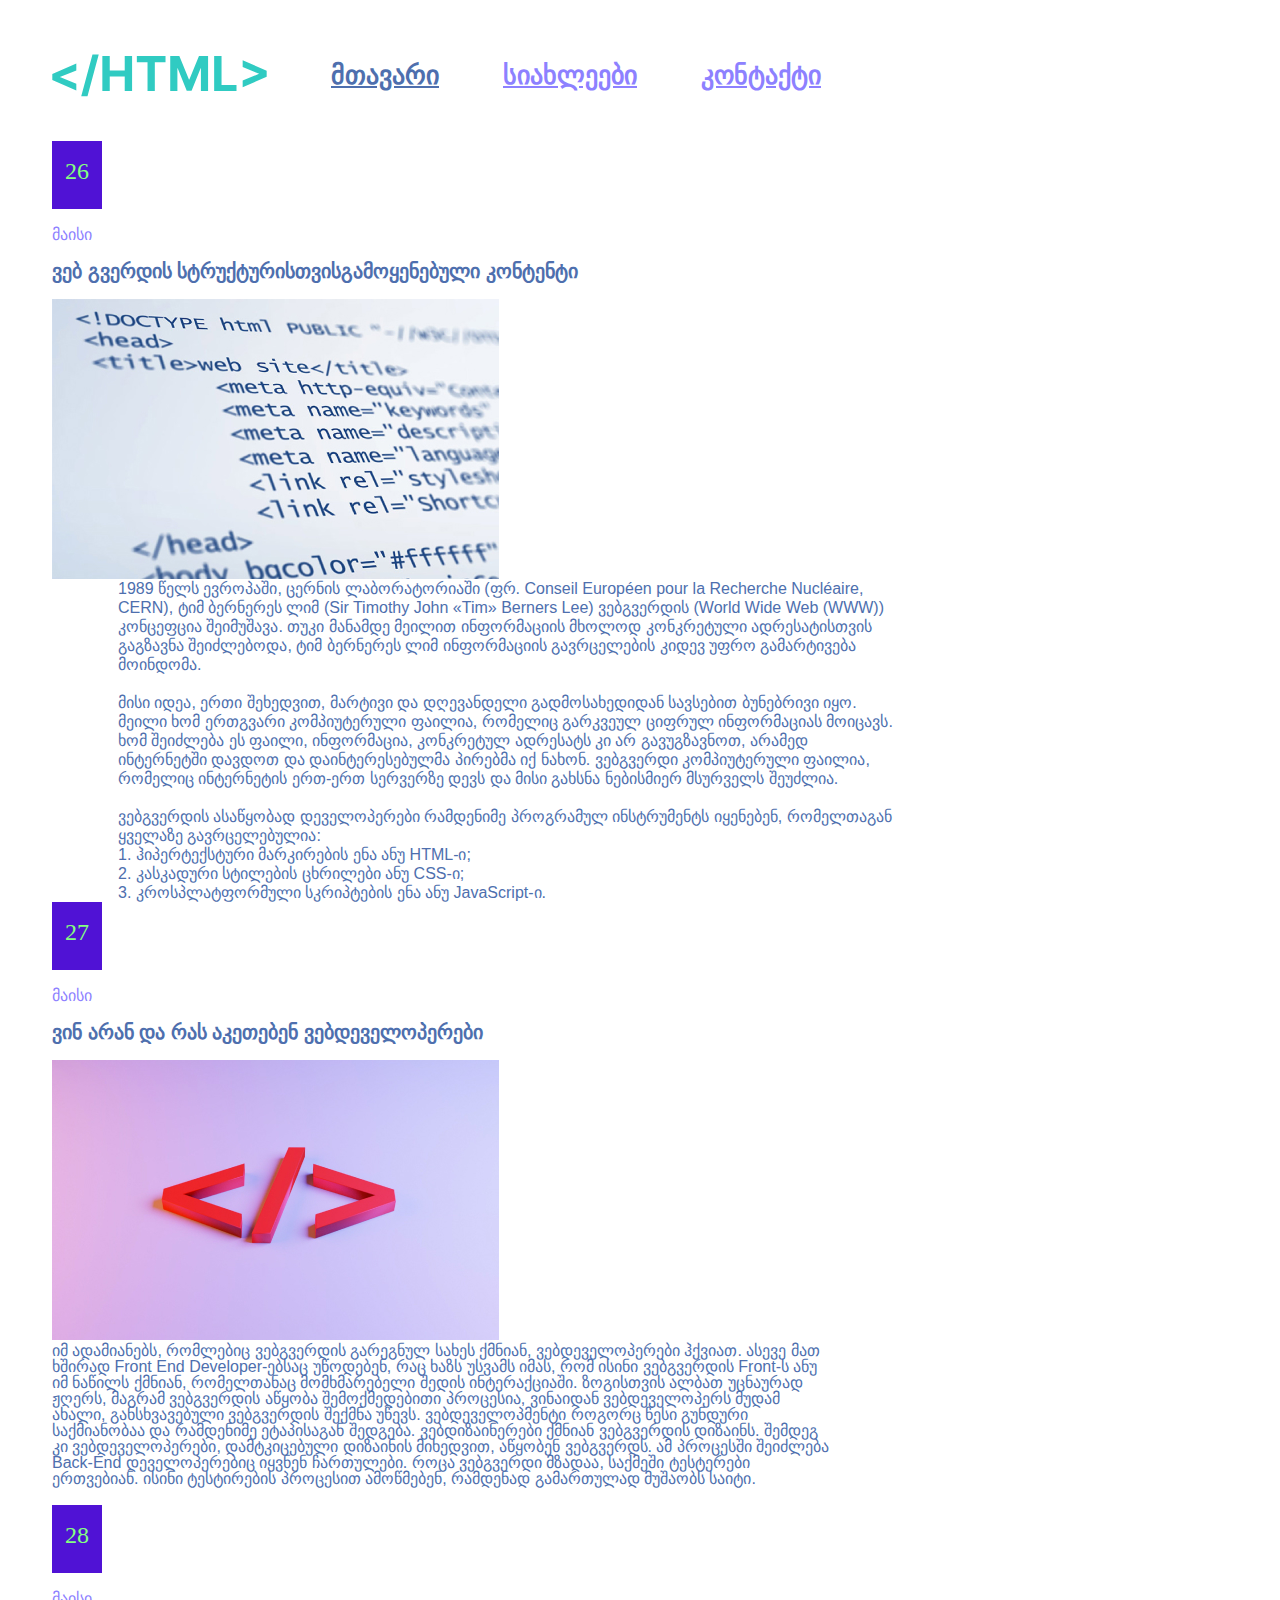
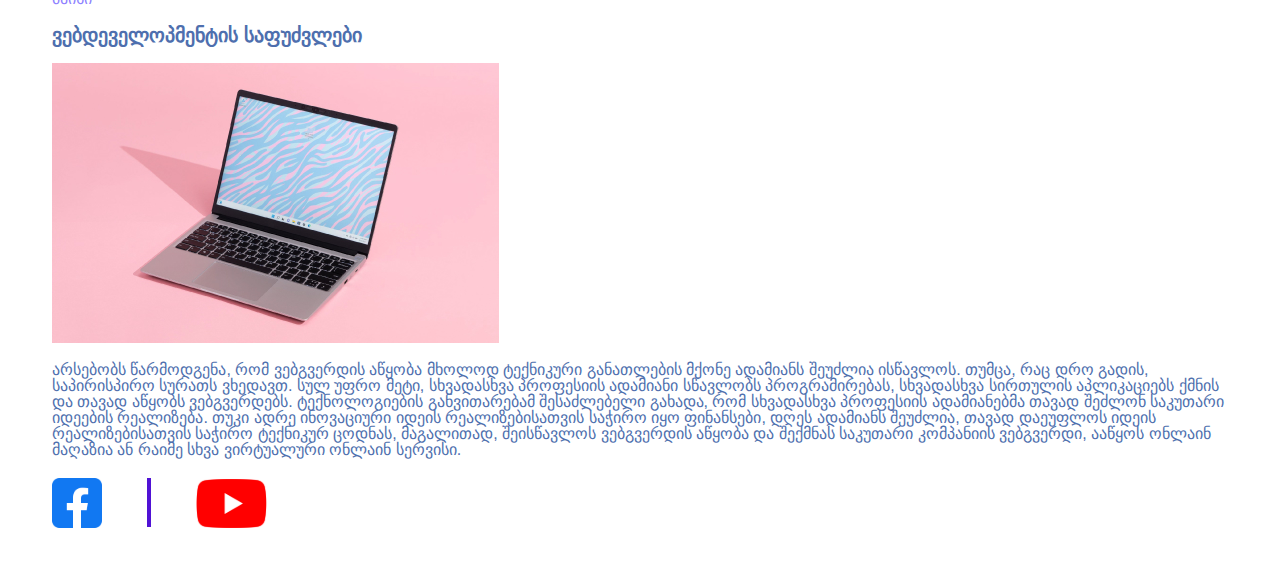
<file: index.html>
<!DOCTYPE html>
<html>
<head>
	
	<title>davaleba 3</title>
	
	<link rel="stylesheet" href="https://cdn.web-fonts.ge/fonts/alk-sanet/css/alk-sanet.min.css">
	<link rel="stylesheet" type="text/css" href="styles/reset.css">
	<link rel="stylesheet" type="text/css" href="styles/style.css">
</head>
<body>
	<header>
		<img class="logo" src="images/logo.svg">
		<nav>
			<ul>
				<li><a href="#" class="active">მთავარი</a> </li>
				<li><a href="pages/news.html">სიახლეები</a></li>
				<li><a href="pages/contact.html">კონტაქტი</a></li>
			</ul>
		</nav>
	</header>
	<section>
		<div class="day">26</div>
		<h2>მაისი</h2>
		<h3 class="ff">ვებ გვერდის სტრუქტურისთვისგამოყენებული კონტენტი</h3

		
            <div>
			<img class="baneri" src="images/1.jpg">
			     <div class="image">
				<p class="ff">1989 წელს ევროპაში, ცერნის ლაბორატორიაში (ფრ. Conseil Européen pour la Recherche Nucléaire, CERN), ტიმ ბერნერეს ლიმ (Sir Timothy John «Tim» Berners Lee) ვებგვერდის (World Wide Web (WWW)) კონცეფცია შეიმუშავა. თუკი მანამდე მეილით ინფორმაციის მხოლოდ კონკრეტული ადრესატისთვის გაგზავნა შეიძლებოდა, ტიმ ბერნერეს ლიმ ინფორმაციის გავრცელების კიდევ უფრო გამარტივება მოინდომა.</p><br>
			<p class="ff">მისი იდეა, ერთი შეხედვით, მარტივი და დღევანდელი გადმოსახედიდან სავსებით ბუნებრივი იყო. მეილი ხომ ერთგვარი კომპიუტერული ფაილია, რომელიც გარკვეულ ციფრულ ინფორმაციას მოიცავს. ხომ შეიძლება ეს ფაილი, ინფორმაცია, კონკრეტულ ადრესატს კი არ გავუგზავნოთ, არამედ ინტერნეტში დავდოთ და დაინტერესებულმა პირებმა იქ ნახონ. ვებგვერდი კომპიუტერული ფაილია, რომელიც ინტერნეტის ერთ-ერთ სერვერზე დევს და მისი გახსნა ნებისმიერ მსურველს შეუძლია.</p><br>
			<p class="ff">

            ვებგვერდის ასაწყობად დეველოპერები რამდენიმე პროგრამულ ინსტრუმენტს იყენებენ, რომელთაგან ყველაზე გავრცელებულია:<br>
            1. ჰიპერტექსტური მარკირების ენა ანუ HTML-ი;<br>
            2. კასკადური სტილების ცხრილები ანუ CSS-ი;<br>
            3. კროსპლატფორმული სკრიპტების ენა ანუ JavaScript-ი.

             </p>
			</div>
			

		</div>

		<div>
			<p class="day">27</p>
			<p class="pp">მაისი<p>
			<p class="ppp">ვინ არან და რას აკეთებენ ვებდეველოპერები</p>

		</div>

		<div class="image2">
			<img src="images/2.jpg">
			<p class="ff">იმ ადამიანებს, რომლებიც ვებგვერდის გარეგნულ სახეს ქმნიან, ვებდეველოპერები ჰქვიათ. ასევე მათ ხშირად Front End Developer-ებსაც უწოდებენ, რაც ხაზს უსვამს იმას, რომ ისინი ვებგვერდის Front-ს ანუ იმ ნაწილს ქმნიან, რომელთანაც მომხმარებელი შედის ინტერაქციაში. ზოგისთვის ალბათ უცნაურად ჟღერს, მაგრამ ვებგვერდის აწყობა შემოქმედებითი პროცესია, ვინაიდან ვებდეველოპერს მუდამ ახალი, განსხვავებული ვებგვერდის შექმნა უწევს. ვებდეველოპმენტი როგორც წესი გუნდური საქმიანობაა და რამდენიმე ეტაპისაგან შედგება. ვებდიზაინერები ქმნიან ვებგვერდის დიზაინს. შემდეგ კი ვებდეველოპერები, დამტკიცებული დიზაინის მიხედვით, აწყობენ ვებგვერდს. ამ პროცესში შეიძლება Back-End დეველოპერებიც იყვნენ ჩართულები. როცა ვებგვერდი მზადაა, საქმეში ტესტერები ერთვებიან. ისინი ტესტირების პროცესით ამოწმებენ, რამდენად გამართულად მუშაობს საიტი.</p>
		</div>
		<div>
			<p class="day">28</p>
			<p class="ll">მაისი</p>
			<p class="lll">ვებდეველოპმენტის საფუძვლები</p>
			<img src="images/3.jpg"><br>
			<br>
			<p class="mm">არსებობს წარმოდგენა, რომ ვებგვერდის აწყობა მხოლოდ ტექნიკური განათლების მქონე ადამიანს შეუძლია ისწავლოს. თუმცა, რაც დრო გადის, საპირისპირო სურათს ვხედავთ. სულ უფრო მეტი, სხვადასხვა პროფესიის ადამიანი სწავლობს პროგრამირებას, სხვადასხვა სირთულის აპლიკაციებს ქმნის და თავად აწყობს ვებგვერდებს. ტექნოლოგიების განვითარებამ შესაძლებელი გახადა, რომ სხვადასხვა პროფესიის ადამიანებმა თავად შეძლონ საკუთარი იდეების რეალიზება. თუკი ადრე ინოვაციური იდეის რეალიზებისათვის საჭირო იყო ფინანსები, დღეს ადამიანს შეუძლია, თავად დაეუფლოს იდეის რეალიზებისათვის საჭირო ტექნიკურ ცოდნას, მაგალითად, შეისწავლოს ვებგვერდის აწყობა და შექმნას საკუთარი კომპანიის ვებგვერდი, ააწყოს ონლაინ მაღაზია ან რაიმე სხვა ვირტუალური ონლაინ სერვისი.</p>
		</div>
  


	</section>

	<footer>
		<img src="images/facebook.svg">
		<div class="xazi"></div>
		<img src="images/youtube.svg">
	</footer>


</body>
</html>
</file>
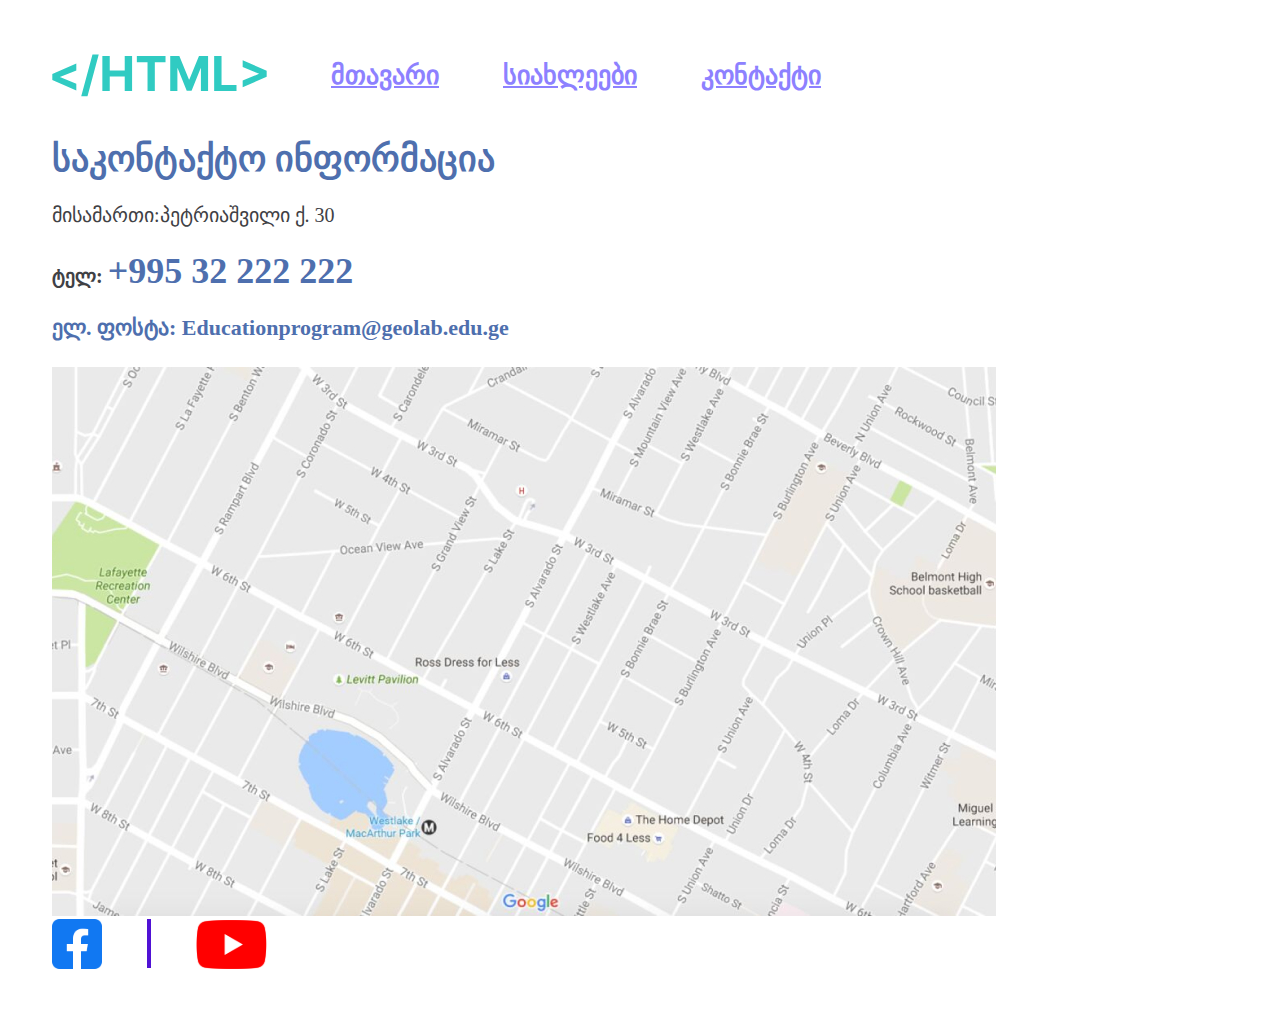
<file: pages/contact.html>
<!DOCTYPE html>
<html>
<head>
	
	<title>davaleba 3</title>
	<link rel="stylesheet" type="text/css" href="../styles/reset.css">
	<link rel="stylesheet" type="text/css" href="../styles/style.css">
	
</head>
<body>
	<header>
		<img class="logo" src="../images/logo.svg">
		<nav>
			<ul>
				<li><a href="../index.html">მთავარი</a></li>
				<li><a href="news.html">სიახლეები</a></li>
				<li><a href="#" class="activate">კონტაქტი</a></li>
			</ul>
		</nav>
	</header>
	<section class="contact">
		<div class="bb">
			<p class="bbb">საკონტაქტო ინფორმაცია</p>
			<p class="bbbb"><span class="vv">მისამართი:</span>პეტრიაშვილი ქ. 30</p>
			<p class="cc"><span class="bbbb">ტელ: </span>+995 32 222 222</p>

			<p class="gg">ელ. ფოსტა: <span class="ggg"> Educationprogram@geolab.edu.ge</span></p>
			     



		</div>

		<img src="../images/7.jpg">
		
	</section>


	
	<footer>

		<img src="../images/facebook.svg">
		<div class="xazi"></div>
		<img src="../images/youtube.svg">
	</footer>

 </body>
</head>
</file>
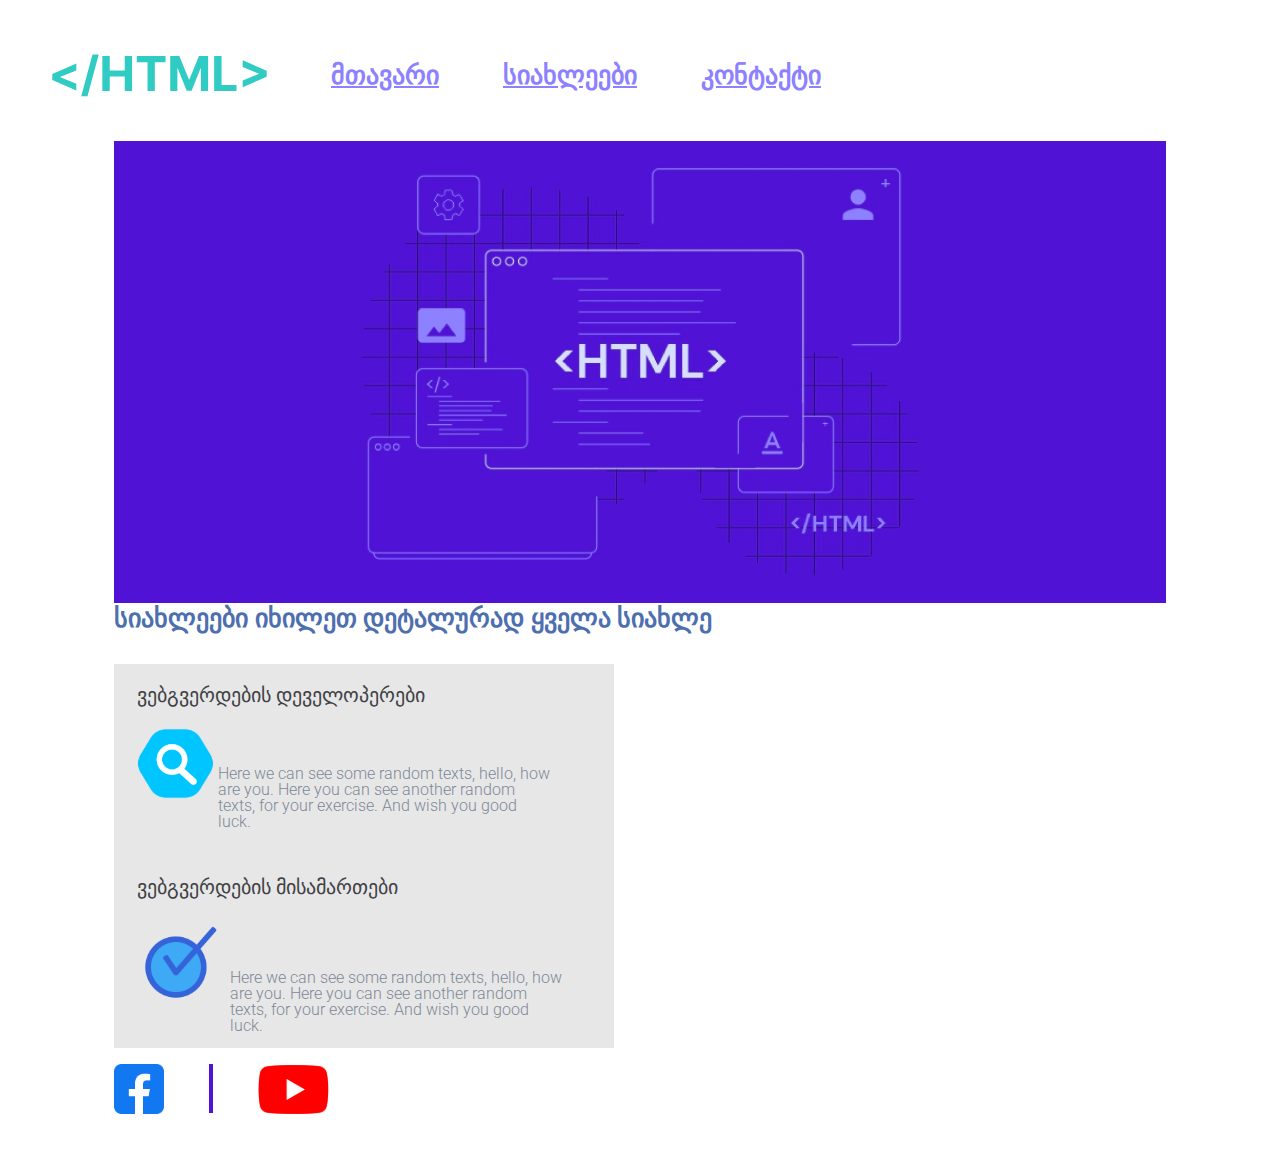
<file: pages/news.html>
<!DOCTYPE html>
<html>
<head>
	
	<title>davaleba 3</title>
	<link rel="preconnect" href="https://fonts.googleapis.com">
    <link rel="preconnect" href="https://fonts.gstatic.com" crossorigin>
    <link href="https://fonts.googleapis.com/css2?family=Roboto:ital,wght@0,100;0,300;0,400;0,500;0,700;0,900;1,100;1,300;1,400;1,500;1,700;1,900&display=swap" rel="stylesheet">
	<link rel="stylesheet" type="text/css" href="../styles/reset.css">
	<link rel="stylesheet" type="text/css" href="../styles/style.css">
	


	<header>
		<img class="logo" src="../images/logo.svg">
		<nav>
			<ul>
				<li><a href="../index.html">მთავარი</a></li>
				<li><a href="#" class="activate">სიახლეები</a></li>
				<li> <a href="contact.html">კონტაქტი</a></li>
			</ul>
		</nav>
	</header>
	<section>
<div class="conteiner">
			<img src="../images/4.jpg">
	</div>		

			<div class="conteiner">
			<h1>სიახლეები <span >  იხილეთ დეტალურად ყველა სიახლე</span></h1>
		<br>
       <br>
		<div>
			<div class="box">
				<p class="hh">ვებგვერდების დეველოპერები</p>
				<div>
					<img src="../images/image 2.svg">
					<p class="jj">Here we can see some random texts, hello, how are you. Here you can see another random texts, for your exercise. And wish you good luck. </p>
				</div>
		    </div>
        <div>
		
			<div class="box2">
				<p class="hh">ვებგვერდების მისამართები</p>
				<div>
					<img src="../images/image 1.svg">
					<p class="jj">Here we can see some random texts, hello, how are you. Here you can see another random texts, for your exercise. And wish you good luck. </p>
				</div>
			</div>

	    </div>
   </div>
</div>	

</section>


	






<br>
	<footer>
		<div class="conteiner">

		<img src="../images/facebook.svg">
		<div class="xazi"></div>
		<img src="../images/youtube.svg">
 
        </div>
	</footer>

 </body>
</head>
</file>
<file: styles/style.css>
body{ padding: 54px  52px;
 }
 header{margin-bottom: 44px}

nav{ display: inline-block; 
 	vertical-align: middle; 
 }

ul{ display: inline-block; 
} 


li{ display: inline-block; 
	margin-left: 60px; 
}

a{ font-size: 26px; 
	font-weight: 700; 
	color:  #8D81FF; 
	 }
 
 .logo{
	vertical-align: middle;
}

.active{ 
	color:  #4E6FAE;
  }
.day{
	width: 50px;
	height: 50px;
	background-color:#5012D5;
	color: #84FF81;
	font-size: 24px;
	font-weight: 400;
	text-align:center;
	padding-top:18px;
	vertical-align: middle;
	margin-bottom: 18px;
;
}
h2{
	font-size: 24;
	font-weight: 400;
	color:  #8D81FF;
	margin-bottom: 18px;
;
}	
h3{
	font-weight: 700;
	font-size: 20px;
	color: #4E6FAE;
	margin-bottom: 18px;
;
}
p{
	font-size: 16px;
	font-weight: 400;
	color:  #4E6FAE;
;
}

.image{
	display: inline-block;
	width: 778px;
	vertical-align: top;
	margin-left: 66px;
	line-height: 19px;
}
.baneri{
	vertical-align: top;

}


.xazi{
	display: inline-block;
	border: 2px solid #5012D5;
	height: 45px;
	vertical-align: top;
	margin: 0 41px;
}


.pp{
	font-size: 24;
	font-weight: 400;
	color:  #8D81FF;
	margin-bottom: 18px;
}

.ppp{
	font-weight: 700;
	font-size: 20px;
	color: #4E6FAE;
	margin-bottom: 18px;
	font-family: "ALK Sanet", sans-serif; 
}
.image2{
display: inline-block;
	width: 778px;
	vertical-align:top;
	margin-bottom: 18px;
}
.ll{
	font-size: 24;
	font-weight: 400;
	color:  #8D81FF;
	margin-bottom: 18px;
}

.lll{
	font-weight: 700;
	font-size: 20px;
	color: #4E6FAE;
	margin-bottom: 18px;
	font-family: "ALK Sanet", sans-serif; 
}

 .mm{
 	margin-bottom: 20px;
 	font-family: "ALK Sanet", sans-serif; 
 }


 .conteiner{
 	width: 100%;
 	max-width: 1052px;
 	margin: 0 auto;
 	
 }

h1{
	font-size: 26px;
	color:  #4E6FAE;
	font-weight: 700;
	
;
}
spam{
	font-weight: 300;
}

.box{
	width: 500px;
	height: 192px;
	background-color: #E7E7E7;
	padding: 21px 23px;
	box-sizing: border-box;
	display: inline-block;
	margin-right: 52px;
	vertical-align: middle;
}

	

.box2{
width: 500px;
	height: 192px;
	background-color: #E7E7E7;
	padding: 21px 23px;
	box-sizing: border-box;
	display: inline-block;
	vertical-align: middle;
	


	
}

.hh{
	color: #3F4145;
	font-size: 20px;
	font-weight: 400;
	margin-bottom: 20px;
;
}
.jj{
	color: #7E8898;
	font-size: 16px;
	font-weight: 300;
	display: inline-block;
	width: 335px;
	vertical-align: middle;
	 font-family: "Roboto", sans-serif;
}
;

.contact{
	background-color:  #E7E7E7;
	width: 100%;
	height: 735px;
	padding: 90px 150px;
}


 .bb{
 	display: inline-block;
 	width: 474px;
 	vertical-align: top;
 }

.bbb{
font-size: 36px;
	font-weight: 700;
	color: #4E6FAE;
	margin-bottom: 28px;
}
.bbbb{
	font-size: 20px;
	color:  #3F4145;
	margin-bottom: 28px;
;
}
 .vv{
 	color:  ;#7E8898;
 }


.cc{
		font-size: 36px;
	font-weight: 700;
	color: #4E6FAE;
	margin-bottom: 28px;
	
;
}


.gg{
	font-size: 22px;
	font-weight: 700;
	color: #4E6FAE;
	margin-bottom: 28px;
	}


.ggg{
color:  ;#7E8898;
}


.ff{
	font-family: "ALK Sanet", sans-serif; 
}
</file>
